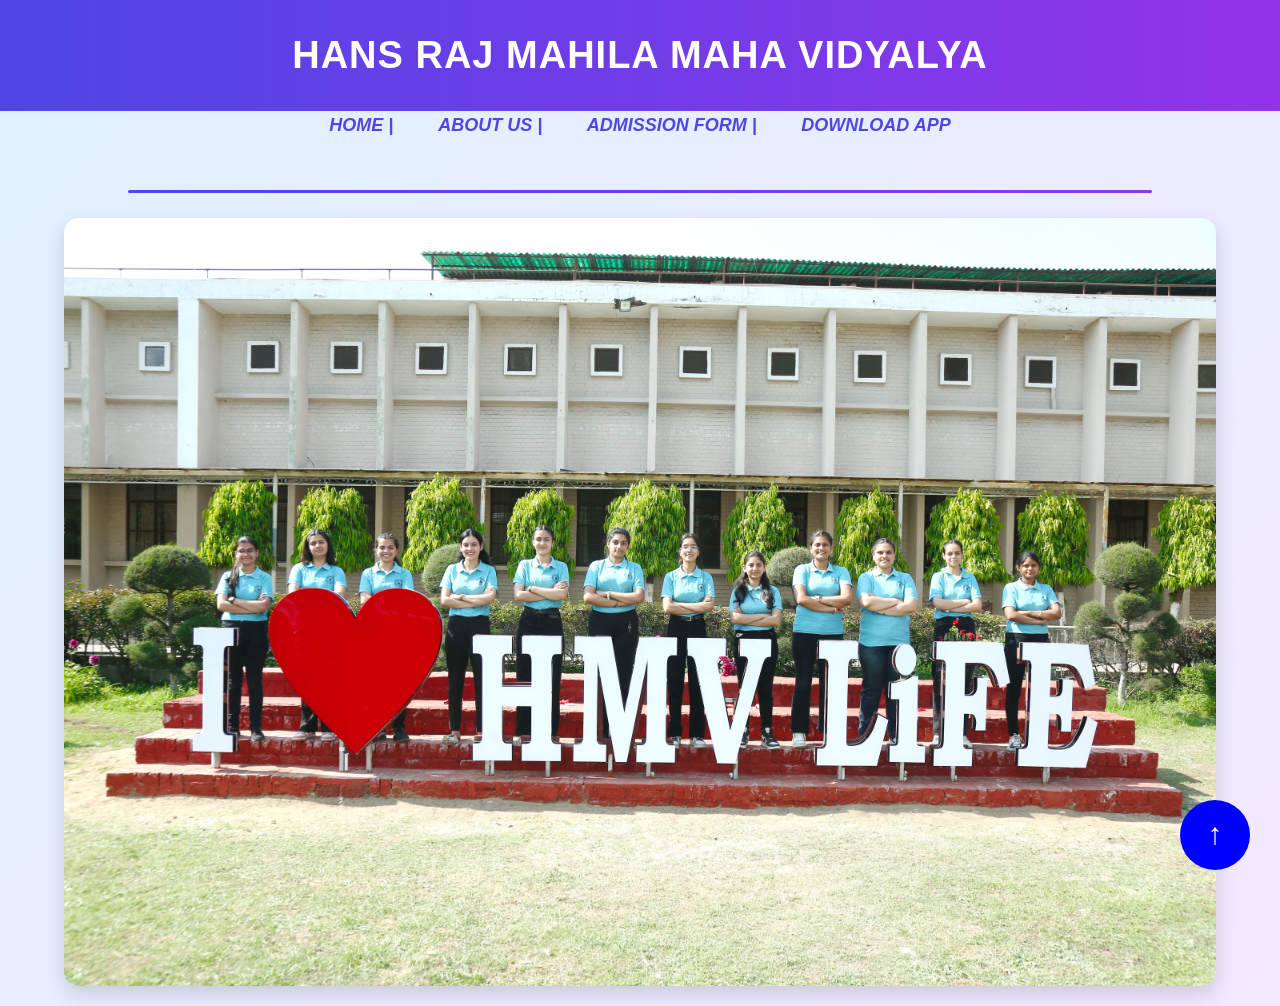
<file: index.html>
<html>
<head>
<title>webpage</title>
<link rel="stylesheet" href="style.css">
</head>
<body>
<center>
<h1>HANS RAJ MAHILA MAHA VIDYALYA</h1>
<a href="#" class="top-arrow">&uarr;</a>
<a href="index.html">HOME | </a>
<a href="about.html">ABOUT US |</a>
<a href="form.html">ADMISSION FORM |</a>
<a href="download.html">DOWNLOAD APP</a>
</center><br>
<hr color="black" height="10" >
<img src="hmv2.jpg" height="auto" width=100%>
</body>
</html>
</file>
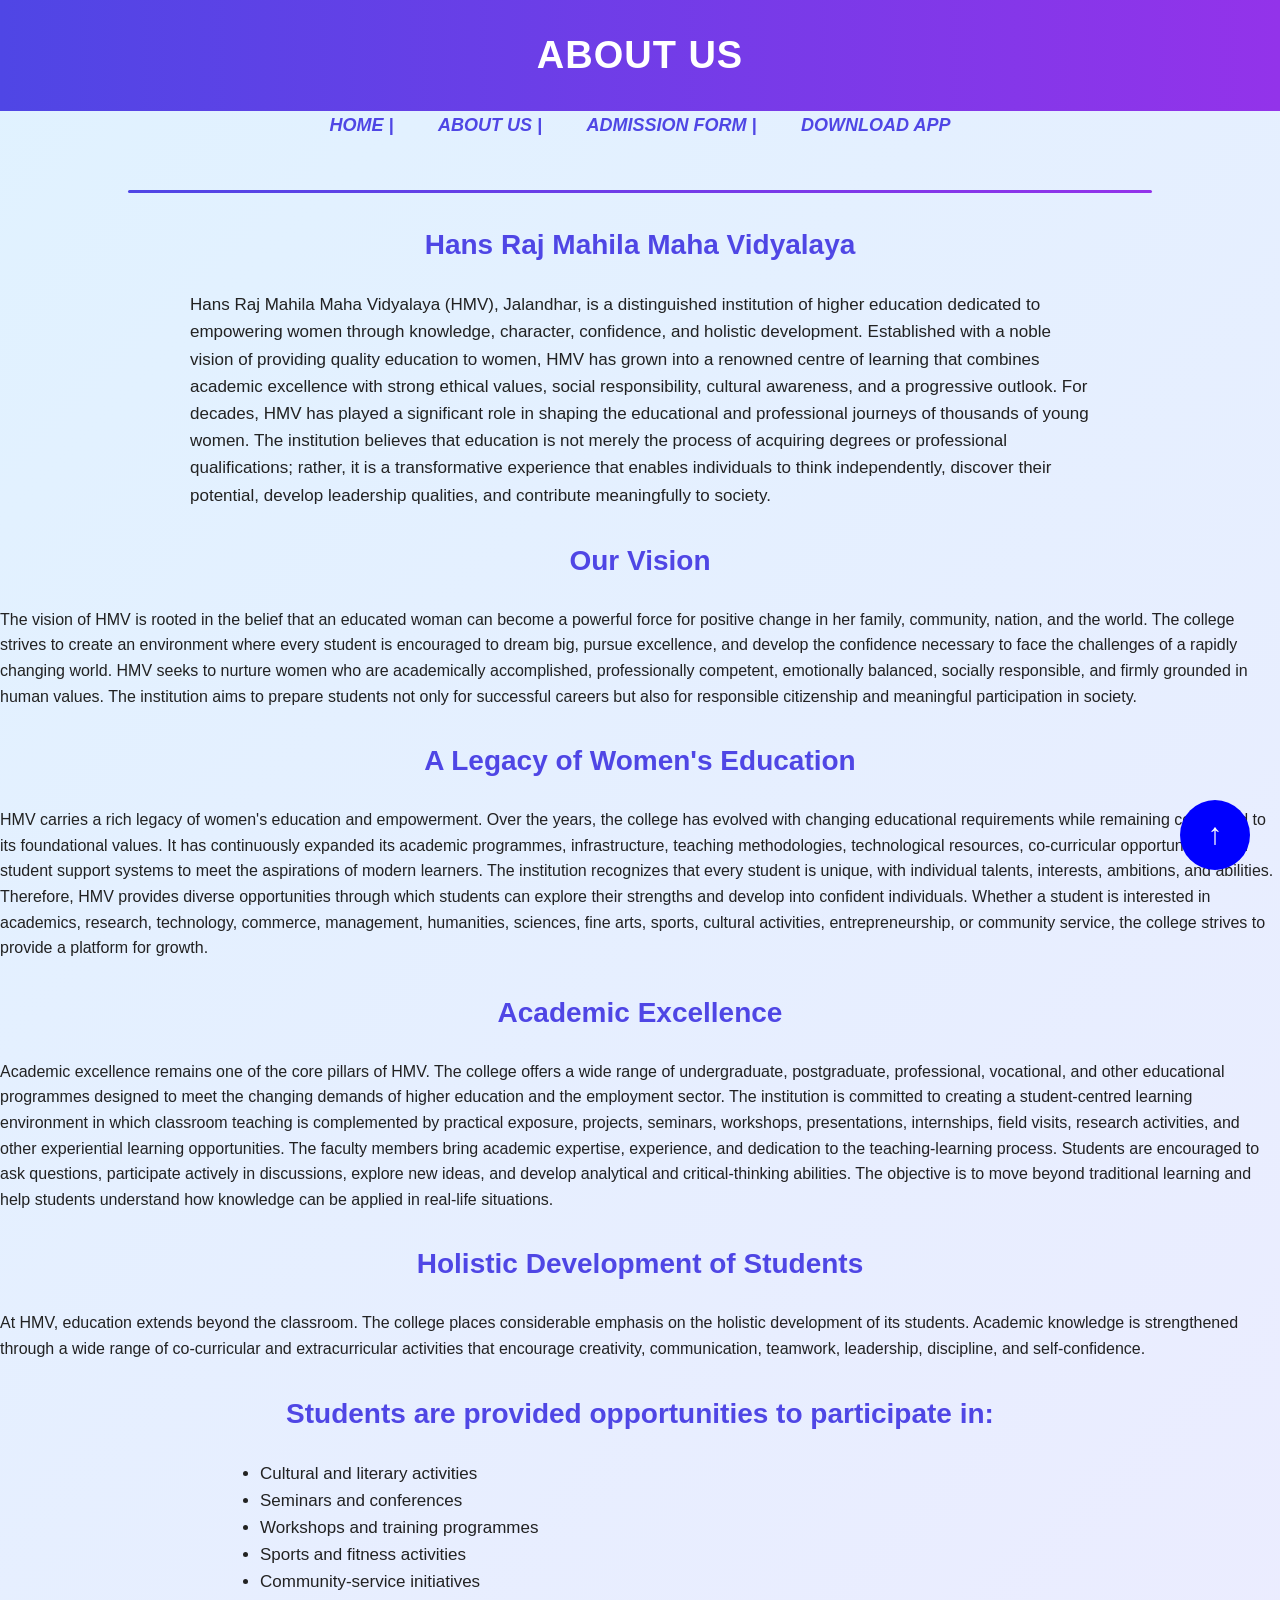
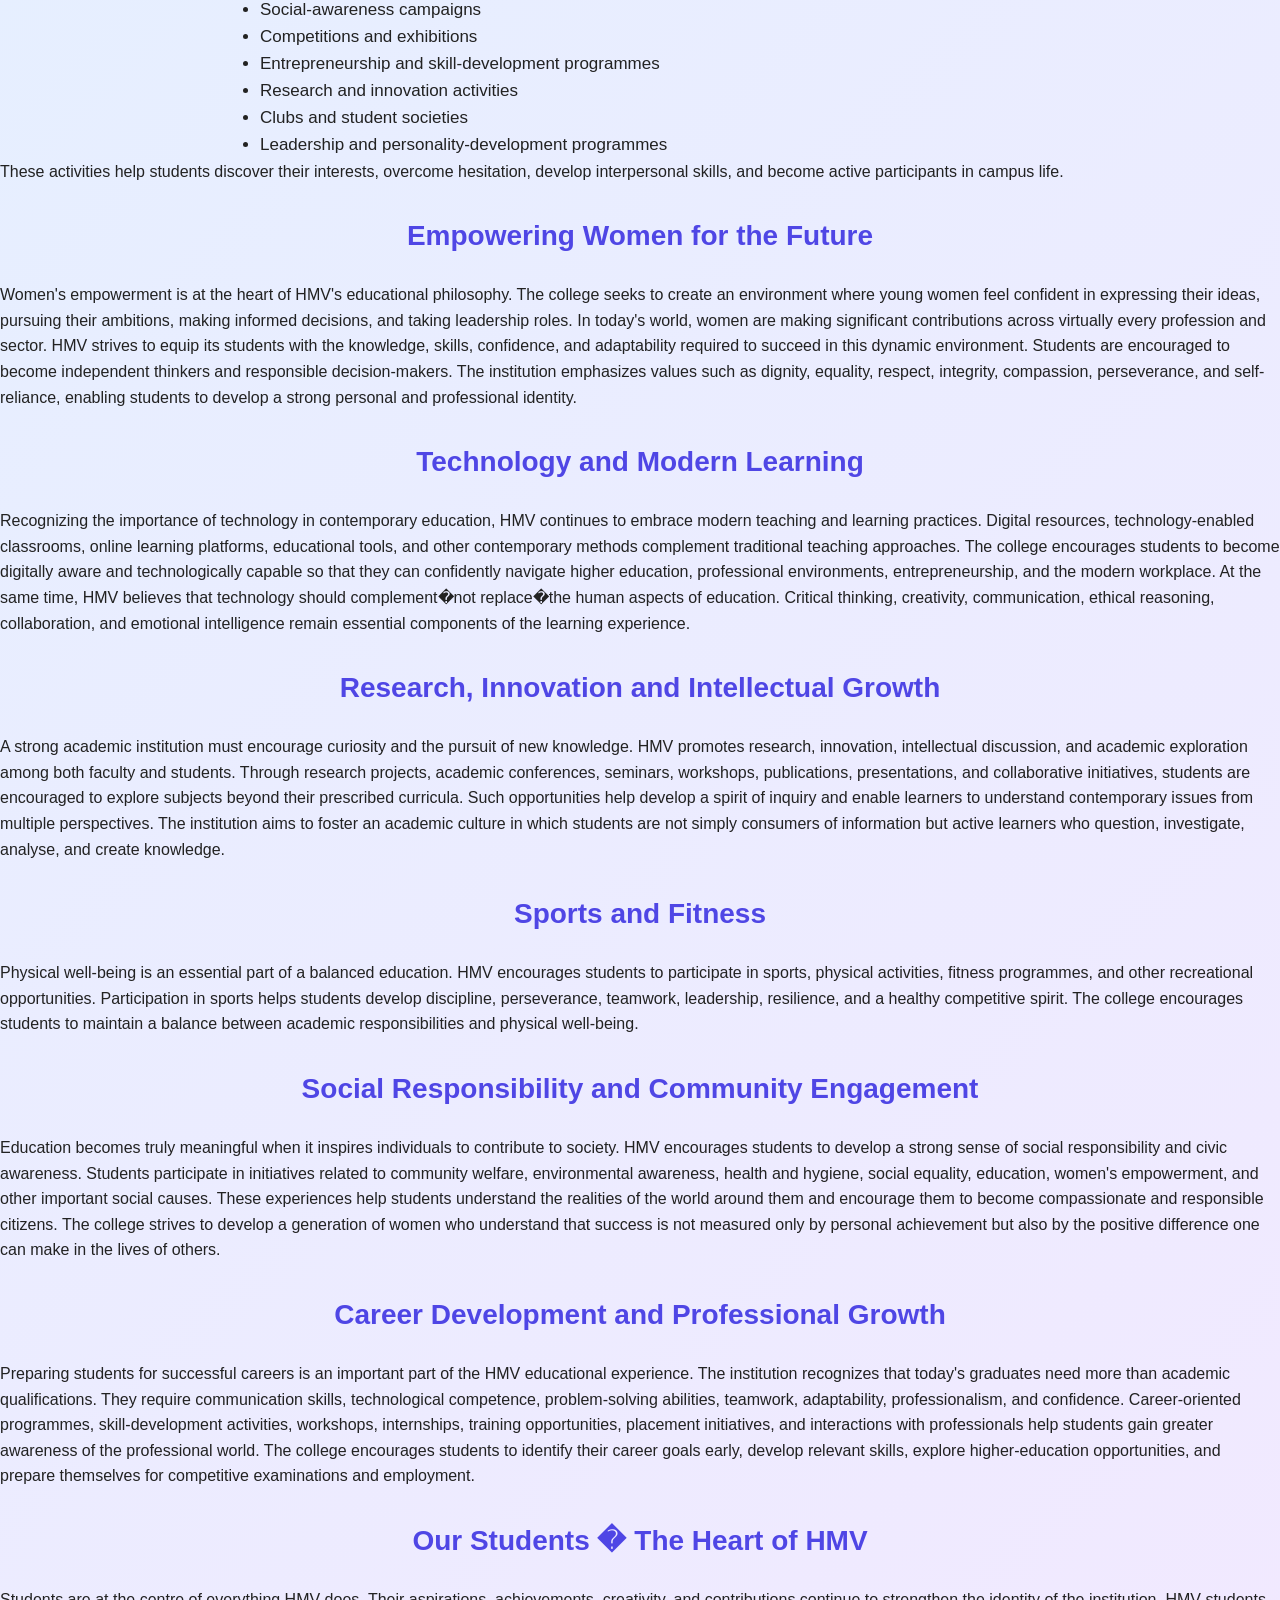
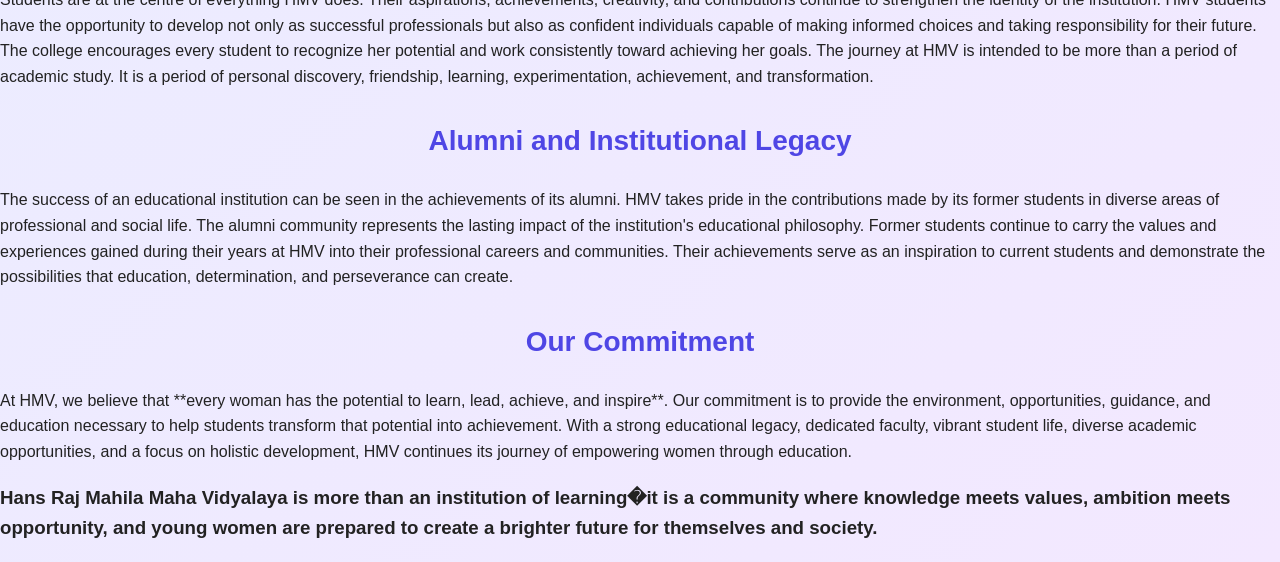
<file: about.html>
<html>
<head>
<link rel="stylesheet" href="style.css">
</head>
<body >
<center>
<h1>ABOUT US</h1>
<a href="#" class="top-arrow">&uarr;</a>
<a href="index.html">HOME |</a>
<a href="about.html">ABOUT US |</a>
<a href="form.html">ADMISSION FORM |</a>
<a href="download.html">DOWNLOAD APP</a>
</center><br>
<hr color="black" height="10" >

<h2>Hans Raj Mahila Maha Vidyalaya</h2>

<p>Hans Raj Mahila Maha Vidyalaya (HMV), Jalandhar, is a distinguished institution of higher education dedicated to empowering women through knowledge, character, confidence, and holistic development. Established with a noble vision of providing quality education to women, HMV has grown into a renowned centre of learning that combines academic excellence with strong ethical values, social responsibility, cultural awareness, and a progressive outlook.

For decades, HMV has played a significant role in shaping the educational and professional journeys of thousands of young women. The institution believes that education is not merely the process of acquiring degrees or professional qualifications; rather, it is a transformative experience that enables individuals to think independently, discover their potential, develop leadership qualities, and contribute meaningfully to society.</p>

<h2>Our Vision</h2>

The vision of HMV is rooted in the belief that an educated woman can become a powerful force for positive change in her family, community, nation, and the world. The college strives to create an environment where every student is encouraged to dream big, pursue excellence, and develop the confidence necessary to face the challenges of a rapidly changing world.

HMV seeks to nurture women who are academically accomplished, professionally competent, emotionally balanced, socially responsible, and firmly grounded in human values. The institution aims to prepare students not only for successful careers but also for responsible citizenship and meaningful participation in society.

<h2>A Legacy of Women's Education</h2>

HMV carries a rich legacy of women's education and empowerment. Over the years, the college has evolved with changing educational requirements while remaining committed to its foundational values. It has continuously expanded its academic programmes, infrastructure, teaching methodologies, technological resources, co-curricular opportunities, and student support systems to meet the aspirations of modern learners.

The institution recognizes that every student is unique, with individual talents, interests, ambitions, and abilities. Therefore, HMV provides diverse opportunities through which students can explore their strengths and develop into confident individuals. Whether a student is interested in academics, research, technology, commerce, management, humanities, sciences, fine arts, sports, cultural activities, entrepreneurship, or community service, the college strives to provide a platform for growth.

<h2>Academic Excellence</h2>

Academic excellence remains one of the core pillars of HMV. The college offers a wide range of undergraduate, postgraduate, professional, vocational, and other educational programmes designed to meet the changing demands of higher education and the employment sector.

The institution is committed to creating a student-centred learning environment in which classroom teaching is complemented by practical exposure, projects, seminars, workshops, presentations, internships, field visits, research activities, and other experiential learning opportunities.

The faculty members bring academic expertise, experience, and dedication to the teaching-learning process. Students are encouraged to ask questions, participate actively in discussions, explore new ideas, and develop analytical and critical-thinking abilities. The objective is to move beyond traditional learning and help students understand how knowledge can be applied in real-life situations.

<h2>Holistic Development of Students</h2>

At HMV, education extends beyond the classroom. The college places considerable emphasis on the holistic development of its students. Academic knowledge is strengthened through a wide range of co-curricular and extracurricular activities that encourage creativity, communication, teamwork, leadership, discipline, and self-confidence.

<h2>Students are provided opportunities to participate in:</h2>
<ul>

<li> Cultural and literary activities</li>
<li>Seminars and conferences</li>
<li>Workshops and training programmes</li>
<li>Sports and fitness activities</li>
<li>Community-service initiatives</li>
<li>Social-awareness campaigns</li>
<li>Competitions and exhibitions</li>
<li>Entrepreneurship and skill-development programmes</li>
<li>Research and innovation activities</li>
<li>Clubs and student societies</li>
<li>Leadership and personality-development programmes</li>
</ul>

These activities help students discover their interests, overcome hesitation, develop interpersonal skills, and become active participants in campus life.

<h2>Empowering Women for the Future</h2>

Women's empowerment is at the heart of HMV's educational philosophy. The college seeks to create an environment where young women feel confident in expressing their ideas, pursuing their ambitions, making informed decisions, and taking leadership roles.

In today's world, women are making significant contributions across virtually every profession and sector. HMV strives to equip its students with the knowledge, skills, confidence, and adaptability required to succeed in this dynamic environment.

Students are encouraged to become independent thinkers and responsible decision-makers. The institution emphasizes values such as dignity, equality, respect, integrity, compassion, perseverance, and self-reliance, enabling students to develop a strong personal and professional identity.

<h2>Technology and Modern Learning</h2>

Recognizing the importance of technology in contemporary education, HMV continues to embrace modern teaching and learning practices. Digital resources, technology-enabled classrooms, online learning platforms, educational tools, and other contemporary methods complement traditional teaching approaches.

The college encourages students to become digitally aware and technologically capable so that they can confidently navigate higher education, professional environments, entrepreneurship, and the modern workplace.

At the same time, HMV believes that technology should complement�not replace�the human aspects of education. Critical thinking, creativity, communication, ethical reasoning, collaboration, and emotional intelligence remain essential components of the learning experience.

<h2>Research, Innovation and Intellectual Growth</h2>

A strong academic institution must encourage curiosity and the pursuit of new knowledge. HMV promotes research, innovation, intellectual discussion, and academic exploration among both faculty and students.

Through research projects, academic conferences, seminars, workshops, publications, presentations, and collaborative initiatives, students are encouraged to explore subjects beyond their prescribed curricula. Such opportunities help develop a spirit of inquiry and enable learners to understand contemporary issues from multiple perspectives.

The institution aims to foster an academic culture in which students are not simply consumers of information but active learners who question, investigate, analyse, and create knowledge.


<h2>Sports and Fitness</h2>

Physical well-being is an essential part of a balanced education. HMV encourages students to participate in sports, physical activities, fitness programmes, and other recreational opportunities.

Participation in sports helps students develop discipline, perseverance, teamwork, leadership, resilience, and a healthy competitive spirit. The college encourages students to maintain a balance between academic responsibilities and physical well-being.


<h2>Social Responsibility and Community Engagement</h2>

Education becomes truly meaningful when it inspires individuals to contribute to society. HMV encourages students to develop a strong sense of social responsibility and civic awareness.

Students participate in initiatives related to community welfare, environmental awareness, health and hygiene, social equality, education, women's empowerment, and other important social causes. These experiences help students understand the realities of the world around them and encourage them to become compassionate and responsible citizens.

The college strives to develop a generation of women who understand that success is not measured only by personal achievement but also by the positive difference one can make in the lives of others.


<h2>Career Development and Professional Growth</h2>

Preparing students for successful careers is an important part of the HMV educational experience. The institution recognizes that today's graduates need more than academic qualifications. They require communication skills, technological competence, problem-solving abilities, teamwork, adaptability, professionalism, and confidence.

Career-oriented programmes, skill-development activities, workshops, internships, training opportunities, placement initiatives, and interactions with professionals help students gain greater awareness of the professional world.

The college encourages students to identify their career goals early, develop relevant skills, explore higher-education opportunities, and prepare themselves for competitive examinations and employment.



<h2>Our Students � The Heart of HMV</h2>

Students are at the centre of everything HMV does. Their aspirations, achievements, creativity, and contributions continue to strengthen the identity of the institution.

HMV students have the opportunity to develop not only as successful professionals but also as confident individuals capable of making informed choices and taking responsibility for their future. The college encourages every student to recognize her potential and work consistently toward achieving her goals.

The journey at HMV is intended to be more than a period of academic study. It is a period of personal discovery, friendship, learning, experimentation, achievement, and transformation.

<h2>Alumni and Institutional Legacy</h2>

The success of an educational institution can be seen in the achievements of its alumni. HMV takes pride in the contributions made by its former students in diverse areas of professional and social life.

The alumni community represents the lasting impact of the institution's educational philosophy. Former students continue to carry the values and experiences gained during their years at HMV into their professional careers and communities.

Their achievements serve as an inspiration to current students and demonstrate the possibilities that education, determination, and perseverance can create.


<h2>Our Commitment</h2>

At HMV, we believe that **every woman has the potential to learn, lead, achieve, and inspire**. Our commitment is to provide the environment, opportunities, guidance, and education necessary to help students transform that potential into achievement.

With a strong educational legacy, dedicated faculty, vibrant student life, diverse academic opportunities, and a focus on holistic development, HMV continues its journey of empowering women through education.

<h3>Hans Raj Mahila Maha Vidyalaya is more than an institution of learning�it is a community where knowledge meets values, ambition meets opportunity, and young women are prepared to create a brighter future for themselves and society.</h3>
</body>
</html>
</file>
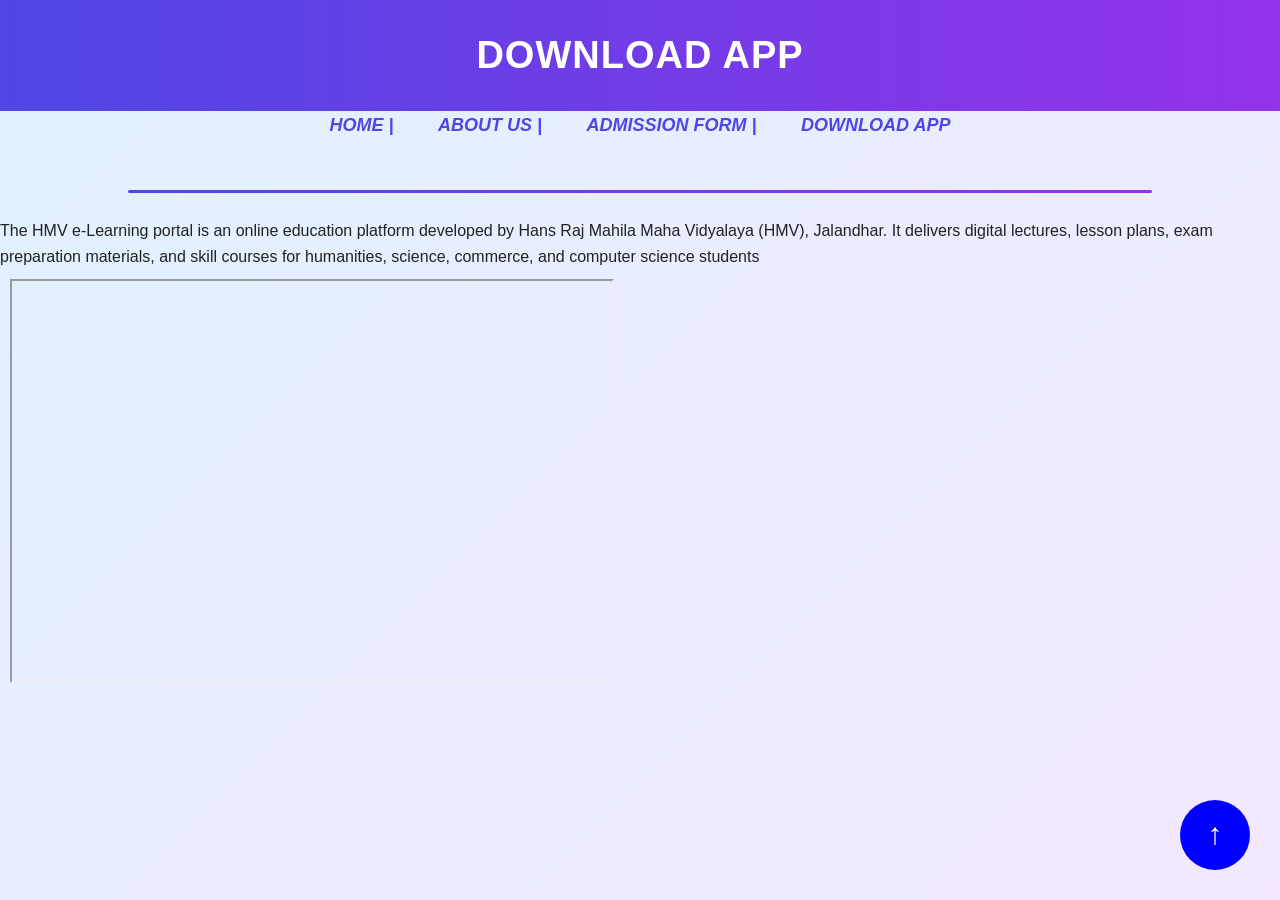
<file: download.html>
<html>
<head>
<link rel="stylesheet" href="style.css">
</head>
<center>
<h1>DOWNLOAD APP</h1>
<a href="#" class="top-arrow">&uarr;</a>
<a href="index.html">HOME |</a>
<a href="about.html">ABOUT US |</a>
<a href="form.html">ADMISSION FORM |</a>
<a href="download.html"> DOWNLOAD APP</a>
</center><br>
<hr color="black" height="10" >
The HMV e-Learning portal is an online education platform developed by Hans Raj Mahila Maha Vidyalaya (HMV), Jalandhar. It delivers digital lectures, lesson plans, exam preparation materials, and skill courses for humanities, science, commerce, and computer science students
<IFRAME src="https://hmvelms.org/" height="400" width=600">CLICK HERE TO DOWNLOAD</IFRAME> 
<noframes>
<body>this browser do not support frame</body>
</noframes>
</html>
</file>
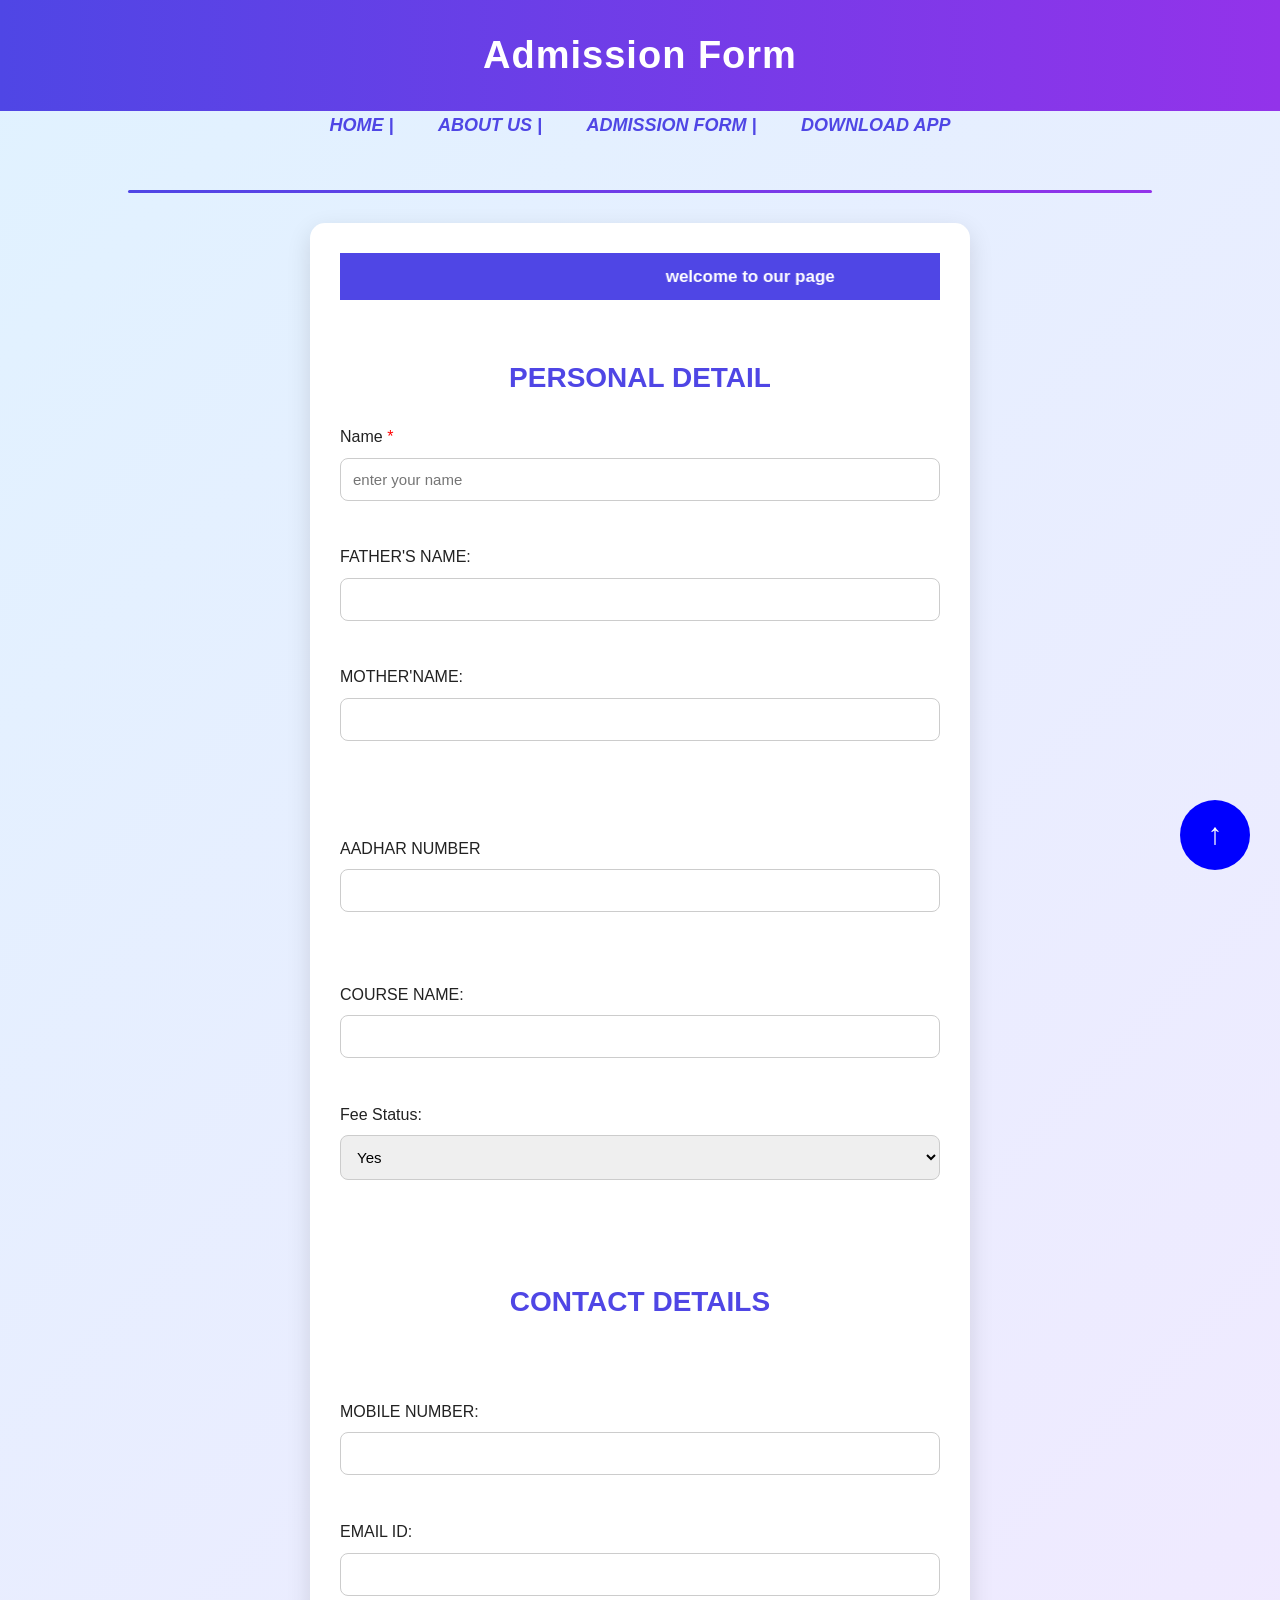
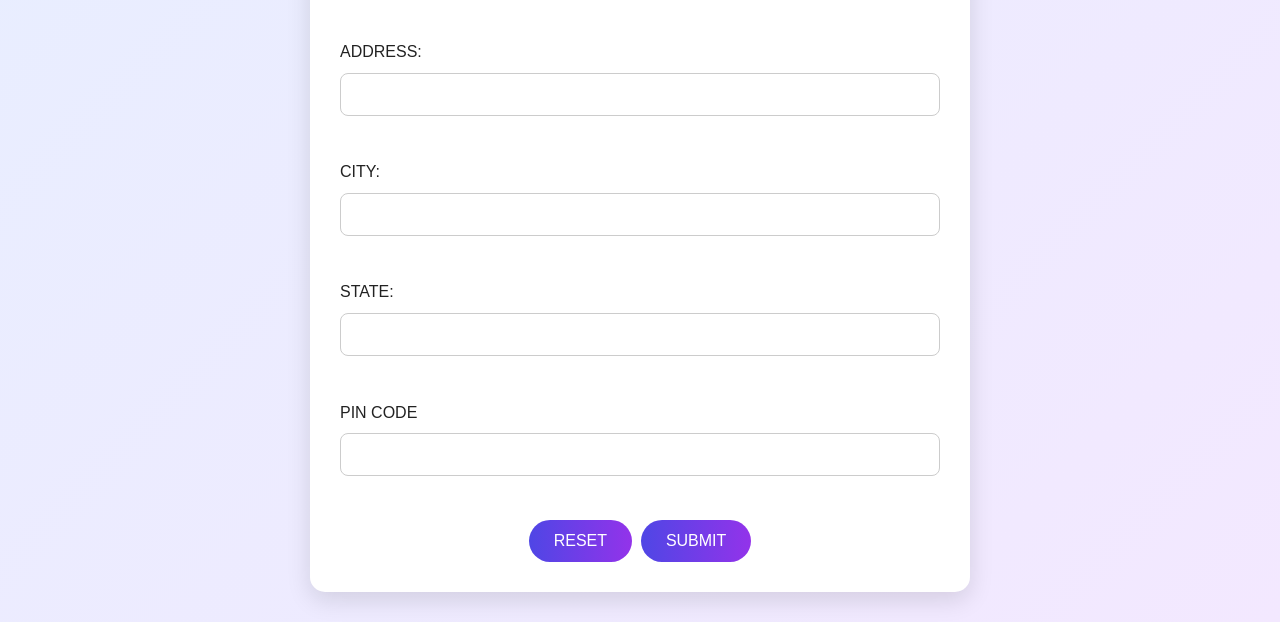
<file: form.html>
<html>
<head>
<title>form</title>
<link rel="stylesheet" href="style.css">
</head>
<body bgcolor="pink">
<center>
<h1>Admission Form</h1>
<a href="#" class="top-arrow">&uarr;</a>
<a href="index.html">HOME |</a>
<a href="about.html">ABOUT US |</a>
<a href="form.html">ADMISSION FORM |</a>
<a href="download.html">DOWNLOAD APP</a>
</center>
<br>
<hr color="black" height="10" >
<form action="form2.php" method="POST">
<marquee bgcolor="aqua" behavior="alternate">
welcome to our page
</marquee><br><br>
<h2>PERSONAL DETAIL</h2>
<label for="name">Name <span style="color:red;" class="required">*</span></label>
<input type="text" name="student_name" placeholder="enter your name" required><br><br>
<label>FATHER'S NAME:</label>&nbsp;&nbsp;&nbsp;
<input type="text" name="father_name"><br><br>
<label>MOTHER'NAME:</label>&nbsp;&nbsp;&nbsp;&nbsp;
<input type="text" name="mother_name"><br><br>
<br><br>
<label>AADHAR NUMBER</label>
<input type="text" id="aadhar" name="aadhar" maxlength="12">
<br><br><br>
<label>COURSE NAME:</label>&nbsp;&nbsp;&nbsp;&nbsp;&nbsp;
<input type="text" name="course_name">
<br><br>
<label>Fee Status:</label>&nbsp;&nbsp;
<select name="fee_status">
<option value="yes">Yes</option>
<option value="no">No</option>
</select>
<br><br><br>
<h2>CONTACT DETAILS</h2>
<br><br>
<label>MOBILE NUMBER:</label>
<input type="tel" name="mobile" maxlength="10" minlength="10" pattern="[0-9]{10}"required>
<br><br>
<label>EMAIL ID:</label>
<input type="text" name="email" >
<br><br>
<label>ADDRESS:</label>
<input type="text" name="address">
<br><br>
<label>CITY:</label>
<input type="text" name="city">
<br><br>
<label>STATE:</label>
<input type="text" name="state">
<br><br>
<label>PIN CODE</label>
<input type="text" name="pin">
<BR><BR>
<CENTER>
<button type="reset" name="reset">RESET</button>&nbsp;
<BUTTON NAME="SUBMIT">SUBMIT</BUTTON>
</form>
</CENTER>
</body>
</html>
</file>
<file: style.css>
/* General page design */

body 
{
    
margin: 0;

padding: 0;
    
font-family: Arial, sans-serif;
    
background: linear-gradient(135deg, #e0f2ff, #f3e8ff);
    
color: #222;
    
line-height: 1.6;

}

/* Main headings */

h1 
{
    
text-align: center;
   
color: white;
    
background: linear-gradient(90deg, #4f46e5, #9333ea);
    
padding: 25px;
    
margin: 0;
    
font-size: 38px;
    
letter-spacing: 1px;

}
a
{
text-decoration:underline;
padding:10px;
color:black;
font-size:18px;
font-style:italic;
}
/* Sub headings */

h2 
{
    
color: #4f46e5;
    
text-align: center;
    
margin-top: 30px;
    
font-size: 28px;

}
/* Horizontal line */

hr 
{
    
width: 80%;
    
border: 0;
    
height: 3px;
    
background: linear-gradient(90deg, #4f46e5, #9333ea);
    
border-radius: 10px;
    
margin: 25px auto;

}

/* Paragraphs */

p 
{
    
max-width: 900px;

margin: 15px auto;

padding: 0 20px;
    
font-size: 17px;

}



/* Links */

a,IFRAME 
{
    
color: #4f46e5;
    
text-decoration: none;
    
font-weight: bold;
    
margin: 10px;
    
transition: 0.3s;

}


a:hover 
{
    
color: #9333ea;
    
text-decoration: underline;

}



/* Buttons */

button 
{
    
background: linear-gradient(90deg, #4f46e5, #9333ea);
    
color: white;
    
border: none;
   
padding: 12px 25px;
    
border-radius: 25px;
    
font-size: 16px;
    
cursor: pointer;
    
transition: 0.3s;

}


button:hover 
{

transform: scale(1.05);
    
box-shadow: 0 8px 20px rgba(79, 70, 229, 0.3);

}



/* Forms */
form 
{
    
width: 80%;
    
max-width: 600px;
    
margin: 30px auto;
    
padding: 30px;
    
background: white;
    
border-radius: 15px;
    
box-shadow: 0 8px 25px rgba(0, 0, 0, 0.12);

}



/* Form inputs */

input, select, textarea,option,value
{
    
width: 100%;
    
padding: 12px;
    
margin: 8px 0 18px;
    
border: 1px solid #ccc;
    
border-radius: 8px;
    
box-sizing: border-box;
    
font-size: 15px;

}




/* Input focus effect */
input:focus,
select:focus,
textarea:focus 
{
   
outline: none;
    
border: 2px solid #4f46e5;
    
box-shadow: 0 0 8px rgba(79, 70, 229, 0.2);

}



/* Marquee */

marquee 
{
    
background: #4f46e5;
   
color: white;
   
padding: 10px;
    
font-weight: bold;
    
font-size: 17px;

}



/* Images */

img 
{
    
max-width: 90%;
    
height: auto;
    
display: block;
    
margin: 20px auto;
    
border-radius: 15px;
   
box-shadow: 0 8px 20px rgba(0, 0, 0, 0.15);

}



/* Lists */

ul, ol 
{

max-width: 800px;
    
margin: auto;
    
font-size: 17px;

}



/* Page content */

section 
{

background: rgba(255, 255, 255, 0.8);
    
width: 85%;
    
max-width: 1000px;
    
margin: 30px auto;
    
padding: 25px;
    
border-radius: 18px;
    
box-shadow: 0 8px 25px rgba(0, 0, 0, 0.08);

}
.required
{
color:red !important;
}
.top-arrow 
{
    position: fixed;
    bottom: 20px;
    right: 20px;

    background-color: blue;
    color:white;

    width: 50px;
    height: 50px;

    border-radius: 50%;
    text-align: center;

    font-size: 30px;
    text-decoration: none;
}
</file>
